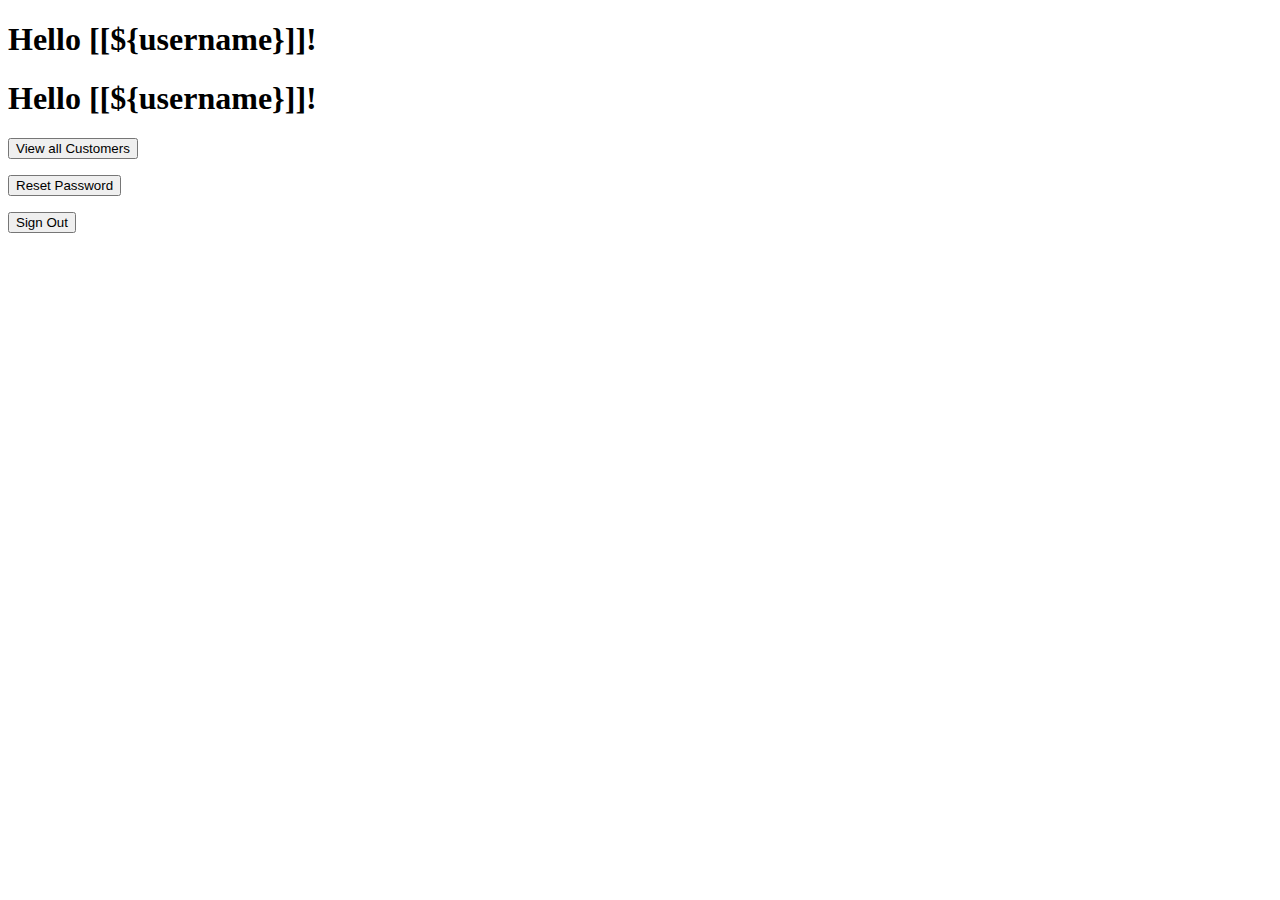
<file: src/main/resources/templates/index.html>
<!DOCTYPE html> 
<html xmlns="http://www.w3.org/1999/xhtml" xmlns:th="https://www.thymeleaf.org" xmlns:sec="https://www.thymeleaf.org/thymeleaf-extras-springsecurity3"> 
   <head> 
      <title>Enterprise Management System</title> 
      <link rel="stylesheet" 
        href="https://cdn.jsdelivr.net/npm/bootstrap@4.1.3/dist/css/bootstrap.min.css" 
        integrity="sha384-MCw98/SFnGE8fJT3GXwEOngsV7Zt27NXFoaoApmYm81iuXoPkFOJwJ8ERdknLPMO" 
        crossorigin="anonymous">
   </head>
   <body>
   		<div class="container my-2">
   			<div th:if="${justLoggedIn}">
	        	<h1 th:inline="text">Hello [[${username}]]!</h1>
	      	</div> 
	      	<div th:if="${justRegistered}">
	        	<h1 th:inline="text">Hello [[${username}]]!</h1>
	      	</div>
	      <p></p>
	      <form th:action="@{/customers/getall}" method="get"> 
	         <input name="viewall" type="submit" value="View all Customers"/> 
	      </form>
	      <p></p>
	      <form th:action="@{/redirectToReset}" method="get"> 
	         <input name="reset" type="submit" value="Reset Password"/> 
	      </form>
	      <p></p>
	      <form th:action="@{/logout}" method="post"> 
	         <input name="logout" type="submit" value="Sign Out"/> 
	      </form>
   		</div>
      
   </body> 
</html>

<!--
<h1 th:inline="text">Hello [[${#httpServletRequest.remoteUser}]]</h1>
      <div th:if="${justRegistered}">
        <h1 th:inline="text">Hello [[${username}]]!</h1>
      </div>  
  -->
</file>
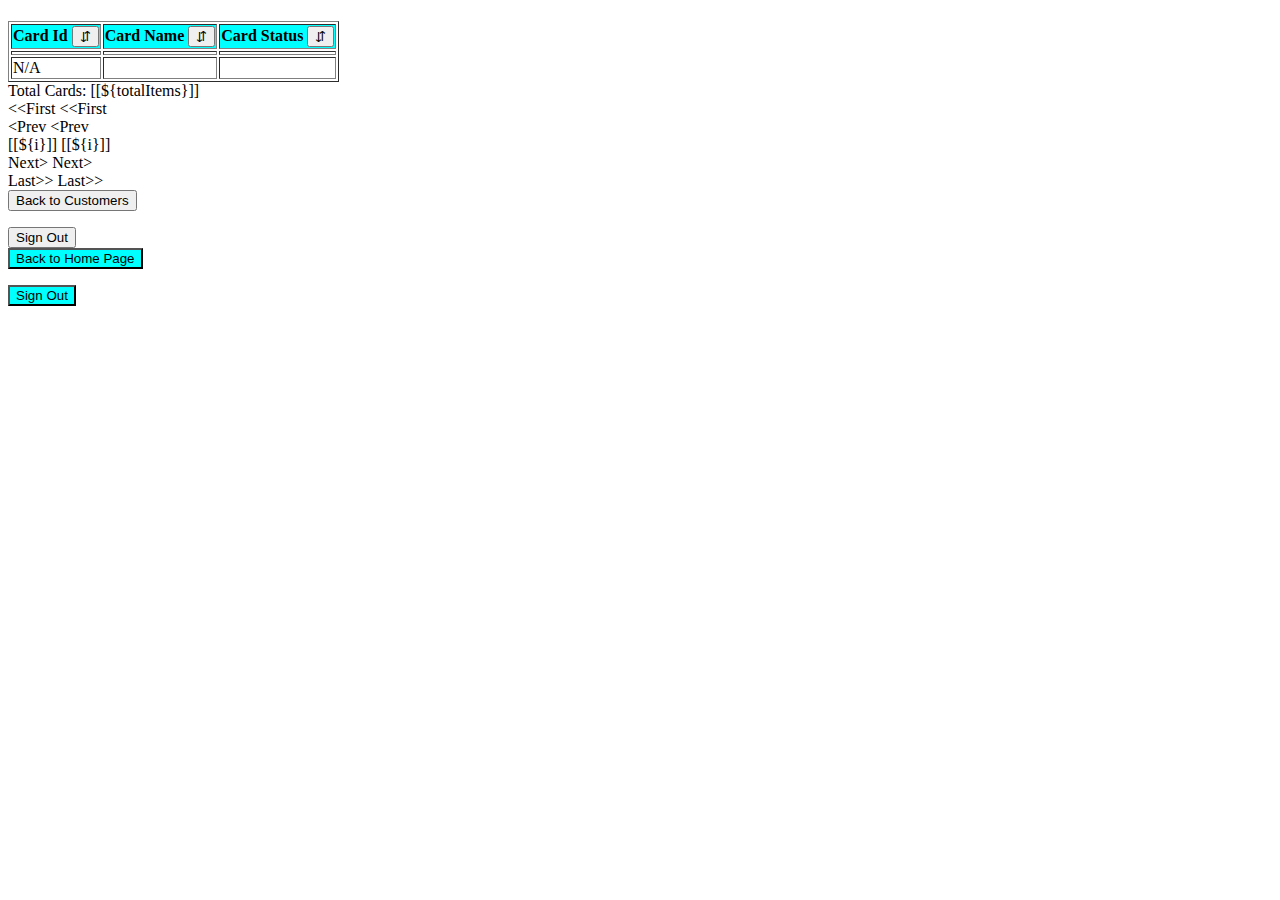
<file: src/main/resources/templates/cardsOfCustomer.html>
<!DOCTYPE html>
<html>
<head>
    <meta charset="UTF-8">
    <title>Customer cards</title>
    <link rel="stylesheet" 
        href="https://cdn.jsdelivr.net/npm/bootstrap@4.1.3/dist/css/bootstrap.min.css" 
        integrity="sha384-MCw98/SFnGE8fJT3GXwEOngsV7Zt27NXFoaoApmYm81iuXoPkFOJwJ8ERdknLPMO" 
        crossorigin="anonymous">
    <link rel="stylesheet" href="https://cdnjs.cloudflare.com/ajax/libs/font-awesome/5.15.3/css/all.min.css">
</head>
<body>
    <div class="container my-2">
    	<h1 th:text="'Cards of Customer - ' + ${customerId}"></h1>
        
        <table border=1 class="table table-striped table-responsive-md">
            <thead  style="background-color: #00ffff;">
                <tr>
                	<!-- Sorting by Card Id -->
					<th>
					    <a th:href="@{'/customers/'+${customerId}+'/getall/page/'+${currentPage}+'/cardId/'+${reverseSortDirection}}">
					        Card Id
					        <button type="button" class="sort-button">
					            &#8693;
					        </button>
					    </a>
					</th>
					<!-- Sorting by Card Name -->
					<th>
					    <a th:href="@{'/customers/'+${customerId}+'/getall/page/'+${currentPage}+'/aliasName/'+${reverseSortDirection}}">
					        Card Name
					        <button type="button" class="sort-button">
					            &#8693;
					        </button>
					    </a>
					</th>
					<!-- Sorting by Card Status -->
					<th>
					    <a th:href="@{'/customers/'+${customerId}+'/getall/page/'+${currentPage}+'/status/'+${reverseSortDirection}}">
					        Card Status
					        <button type="button" class="sort-button">
					            &#8693;
					        </button>
					    </a>
					</th>

                    <!-- Add more columns for other card details as needed -->
                </tr>
            </thead>
            <tbody>
                <tr th:each="card : ${cards}">
                    <td th:text="${card.cardId}"></td>
                    <td th:text="${card.aliasName}"></td>
                    <td th:text="${card.status}"></td>
                    <!-- Add more cells for other card details as needed -->
                </tr>
                <th:block th:if="${currentPage == totalPages and emptyCells != 0}">
		            <tr th:each="i:${#numbers.sequence(1, emptyCells)}">
		                <td>N/A</td>
		                <td></td>
		                <td></td>	
		            </tr>
		        </th:block>
            </tbody>
        </table>
        
        <div th:if="${totalPages >= 0}">
			<div class="row col-sm-10">
			    <div class="col-sm-5">
			        Total Cards: [[${totalItems}]]
			    </div>
			    <div class="mr-4">
			        <a th:if="${currentPage > 1}" th:href="@{'/customers/'+${customerId}+'/getall/page/1/'+${sortField}+'/'+${direction}}">&lt;&lt;First</a>
			        <span th:unless="${currentPage > 1}">&lt;&lt;First</span>
			    </div>
			    <div class="mr-4">
			        <a th:if="${currentPage > 1}" th:href="@{'/customers/'+${customerId}+'/getall/page/'+${currentPage-1}+'/'+${sortField}+'/'+${direction}}">&lt;Prev</a>
			        <span th:unless="${currentPage > 1}">&lt;Prev</span>
			    </div>
			        <span class="mr-2" th:each="i:${#numbers.sequence(1,totalPages)}">
			            <a th:if="${currentPage != i}" th:href="@{'/customers/'+${customerId}+'/getall/page/'+${i}+'/'+${sortField}+'/'+${direction}}" class="page-number-link">[[${i}]]</a>
			            <span th:unless="${currentPage != i}">[[${i}]]</span> &nbsp;
			        </span>
			    <div class="mr-4">
			        <a th:if="${currentPage < totalPages}" th:href="@{'/customers/'+${customerId}+'/getall/page/'+${currentPage+1}+'/'+${sortField}+'/'+${direction}}">Next&gt;</a>
			        <span th:unless="${currentPage < totalPages}">Next&gt;</span>
			    </div>
			    <div class="mr-4">
			        <a th:if="${currentPage < totalPages}" th:href="@{'/customers/'+${customerId}+'/getall/page/'+${totalPages}+'/'+${sortField}+'/'+${direction}}">Last&gt;&gt;</a>
			        <span th:unless="${currentPage < totalPages}">Last&gt;&gt;</span>
			    </div>
			</div>
		</div>
        
        <div th:if="${fromUser}">
	        <form th:action="@{/customers/getall}" method="get">
	    		<input name="index" type="submit" value="Back to Customers"/> 
		    </form>
		    <p></p>
			<form th:action="@{/logout}" method="post"> 
		        <input name="logout" type="submit" value="Sign Out"/> 
		    </form>
		</div>
		<div th:if="${fromCustomer}">
	        <form th:action="@{/redirectToMemberView}" method="get">
	    		<input style="background-color: #00ffff;" name="index" type="submit" value="Back to Home Page"/> 
		    </form>
		    <p></p>
			<form th:action="@{/logout}" method="post"> 
		        <input style="background-color: #00ffff;" name="logout" type="submit" value="Sign Out"/> 
		    </form>
		</div>
    </div>
    
</body>
</html>
</file>
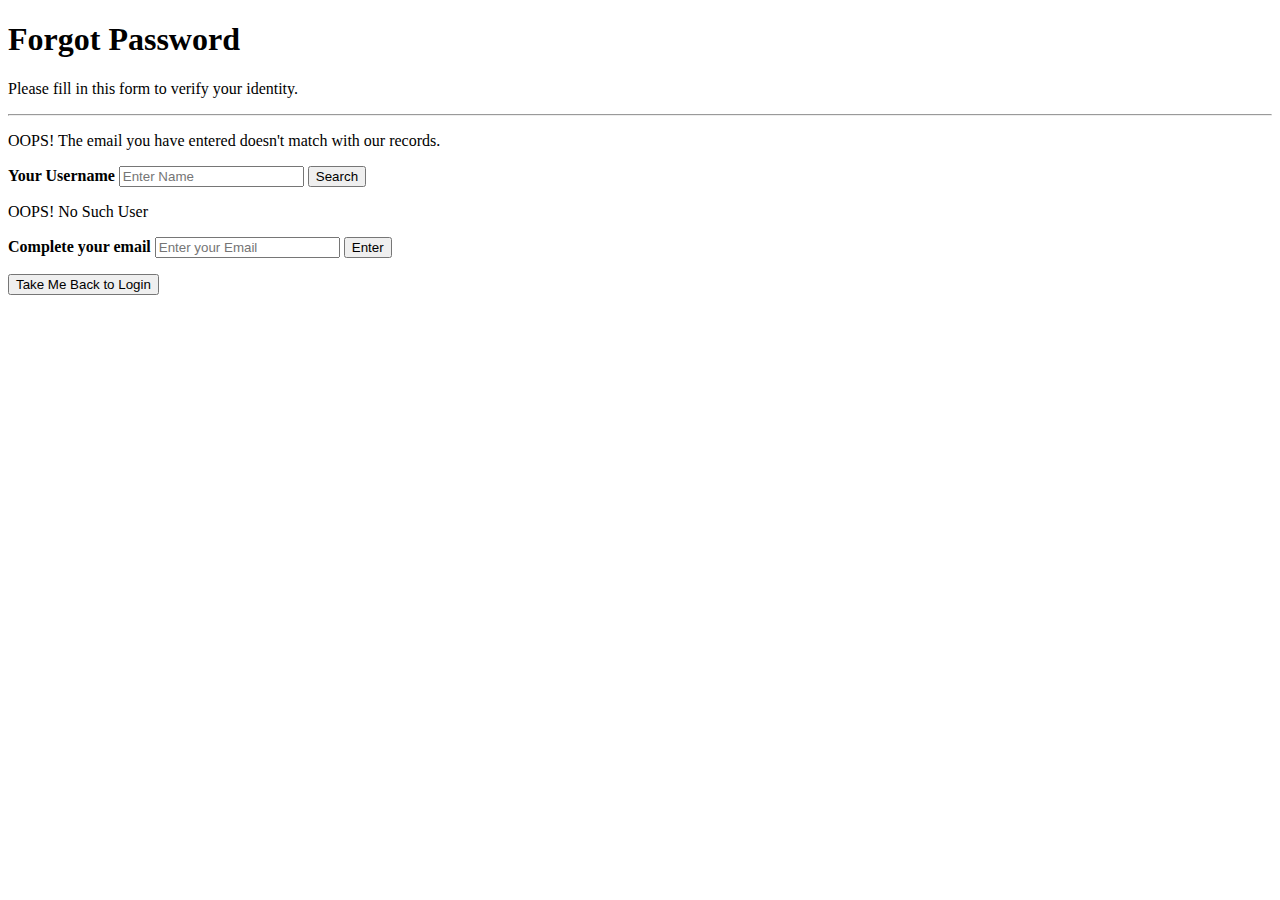
<file: src/main/resources/templates/forgot.html>
<!DOCTYPE html> 
<html xmlns="http://www.w3.org/1999/xhtml" xmlns:th="https://www.thymeleaf.org" xmlns:sec="https://www.thymeleaf.org/thymeleaf-extras-springsecurity3"> 
   <head> 
      <meta charset="ISO-8859-1"> 
      <title>Enterprise - Forgot Pass</title>
      <link rel="stylesheet" 
        href="https://cdn.jsdelivr.net/npm/bootstrap@4.1.3/dist/css/bootstrap.min.css" 
        integrity="sha384-MCw98/SFnGE8fJT3GXwEOngsV7Zt27NXFoaoApmYm81iuXoPkFOJwJ8ERdknLPMO" 
        crossorigin="anonymous">
   </head> 
   <body> 
      <div class="container my-2">
      	<form action="/forgot" method="post"> 
         <div class="container"> 
            <h1>Forgot Password</h1> 
            <p>Please fill in this form to verify your identity.</p> 
            <hr>
			<div th:if="${noMatch}">
				<p></p>
				<p>OOPS! The email you have entered doesn't match with our records.</p>				 
			</div>
			<label for="user"><b>Your Username</b></label> 
            <input type="text" placeholder="Enter Name" name="username" id="username" required>
            <button type="submit" class="registerbtn">Search</button> 
			<div th:if="${noUser}">
				<p>OOPS! No Such User</p>
			</div>
			
         </div> 

      	</form>
      	<form action="/verify" method="post"> 
         <div class="container"> 
            <div th:if="${proceedToVerify}">
				<label for="user"><b>Complete your email <span th:text="${encodedEmail}"></span></b></label>
            	<input type="password" placeholder="Enter your Email" name="cem" id="cem" required>
            	<button type="submit" class="registerbtn">Enter</button> 
			</div>
         </div> 

      	</form> 
      	<form th:action="@{/login}" method="get">
         	<div>
      			<p></p>
      			<p></p>
        		<input type="submit" value="Take Me Back to Login" />
     	 	</div>
      	</form>
      </div>
   </body> 
</html>
</file>
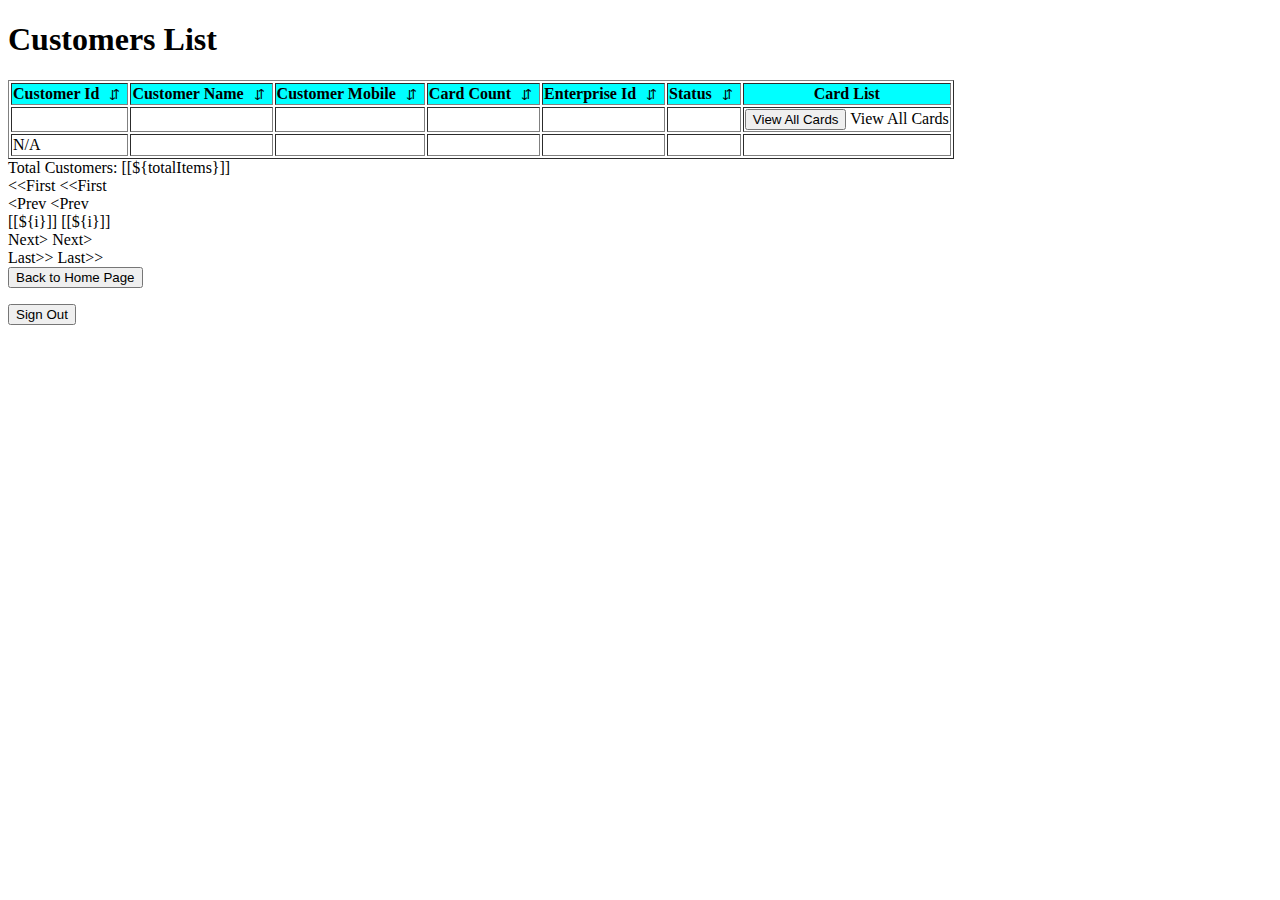
<file: src/main/resources/templates/getallPage.html>
<!DOCTYPE html>
<html>
<head>
<style>
    .link-divs {
        text-align: right;
    }
    .sort-button {
    background-color: transparent;
    border: none;
    cursor: pointer;
}

.sort-button i {
    margin: 0 5px;
}
</style>
<meta charset="UTF-8">
<title>Get All Customers Paginated</title>
<!-- <link rel="stylesheet" href="styles.css">   -->
<link rel="stylesheet" 
	href="https://cdn.jsdelivr.net/npm/bootstrap@4.1.3/dist/css/bootstrap.min.css" 
		integrity="sha384-MCw98/SFnGE8fJT3GXwEOngsV7Zt27NXFoaoApmYm81iuXoPkFOJwJ8ERdknLPMO" 
		crossorigin="anonymous">
<link rel="stylesheet" href="https://cdnjs.cloudflare.com/ajax/libs/font-awesome/5.15.3/css/all.min.css">
</head>
<body>
	<div class="container my-2">
		<h1>Customers List</h1>
		<table border=1 class="table table-striped table-responsive-md">
			<thead style="background-color: #00ffff;">
				<tr>
					<th>
			            <a th:href="@{'/customers/getall/page/'+${currentPage}+'/customerId/'+${reverseSortDirection}}">
			                Customer Id
			                <button type="button" class="sort-button">
			                    &#8693;
			                </button>
			            </a>
			        </th>
			        <th>
			            <a th:href="@{'/customers/getall/page/'+${currentPage}+'/customerName/'+${reverseSortDirection}}">
			                Customer Name
			                <button type="button" class="sort-button">
			                    &#8693;
			                </button>
			            </a>
			        </th>
			        <th>
			            <a th:href="@{'/customers/getall/page/'+${currentPage}+'/customerMobile/'+${reverseSortDirection}}">
			                Customer Mobile
			                <button type="button" class="sort-button">
			                    &#8693;
			                </button>
			            </a>
			        </th>
			        <th>
			            <a th:href="@{'/customers/getall/page/'+${currentPage}+'/cardCount/'+${reverseSortDirection}}">
			                Card Count
			                <button type="button" class="sort-button">
			                    &#8693;
			                </button>
			            </a>
			        </th>
			        <th>
			            <a th:href="@{'/customers/getall/page/'+${currentPage}+'/enterpriseId/'+${reverseSortDirection}}">
			                Enterprise Id
			                <button type="button" class="sort-button">
			                    &#8693;
			                </button>
			            </a>
			        </th>
			        <th>
			            <a th:href="@{'/customers/getall/page/'+${currentPage}+'/status/'+${reverseSortDirection}}">
			                Status
			                <button type="button" class="sort-button">
			                    &#8693;
			                </button>
			            </a>
			        </th>
					<th>Card List</th>
				</tr>
			</thead>
			<tbody>
				<tr th:each="customer : ${listCustomers}">
					<td th:text="${customer.customerId}"></td>
					<td th:text="${customer.customerName}"></td>
					<td th:text="${customer.customerMobile}"></td>
					<td th:text="${customer.cardCount}"></td>
					<td th:text="${customer.enterpriseId}"></td>
					<td th:text="${customer.status}"></td>
					<td>
						<form th:action="@{/cardsOfCustomer}" method="get">
			                <input type="hidden" name="customerId" th:value="${customer.customerId}" />
			                <span th:if="${customer.cardCount > 0}">
			                    <button type="submit">View All Cards</button>
			                </span>
			                <span th:unless="${customer.cardCount > 0}">
			                    <span>View All Cards</span>
			                </span>
			            </form>
					</td>				
				</tr>
				<th:block th:if="${currentPage == totalPages and emptyCells != 0}">
		            <tr th:each="i:${#numbers.sequence(1, emptyCells)}">
		                <td>N/A</td>
		                <td></td>
		                <td></td>
		                <td></td>
		                <td></td>
		                <td></td>
		                <td></td>	
		            </tr>
		        </th:block>
			</tbody>
			
		</table>
		
		<div th:if="${totalPages > 1}">
			<div class="row col-sm-10">
			    <div class="col-sm-5">
			        Total Customers: [[${totalItems}]]
			    </div>
			    <div class="mr-4">
			        <a th:if="${currentPage > 1}" th:href="@{'/customers/getall/page/1/'+${sortField}+'/'+${direction}}">&lt;&lt;First</a>
			        <span th:unless="${currentPage > 1}">&lt;&lt;First</span>
			    </div>
			    <div class="mr-4">
			        <a th:if="${currentPage > 1}" th:href="@{'/customers/getall/page/'+${currentPage-1}+'/'+${sortField}+'/'+${direction}}">&lt;Prev</a>
			        <span th:unless="${currentPage > 1}">&lt;Prev</span>
			    </div>
			        <span class="mr-2" th:each="i:${#numbers.sequence(1,totalPages)}">
			            <a th:if="${currentPage != i}" th:href="@{'/customers/getall/page/'+${i}+'/'+${sortField}+'/'+${direction}}" class="page-number-link">[[${i}]]</a>
			            <span th:unless="${currentPage != i}">[[${i}]]</span> &nbsp;
			        </span>
			    <div class="mr-4">
			        <a th:if="${currentPage < totalPages}" th:href="@{'/customers/getall/page/'+${currentPage+1}+'/'+${sortField}+'/'+${direction}}">Next&gt;</a>
			        <span th:unless="${currentPage < totalPages}">Next&gt;</span>
			    </div>
			    <div class="mr-4">
			        <a th:if="${currentPage < totalPages}" th:href="@{'/customers/getall/page/'+${totalPages}+'/'+${sortField}+'/'+${direction}}">Last&gt;&gt;</a>
			        <span th:unless="${currentPage < totalPages}">Last&gt;&gt;</span>
			    </div>
			</div>
		</div>
		
		<form th:action="@{/}" method="get">
	    	<input name="index" type="submit" value="Back to Home Page"/> 
	    </form>
	    <p></p>
		<form th:action="@{/logout}" method="post"> 
	        <input name="logout" type="submit" value="Sign Out"/> 
	    </form>
	</div>
    
</body>
</html>
</file>
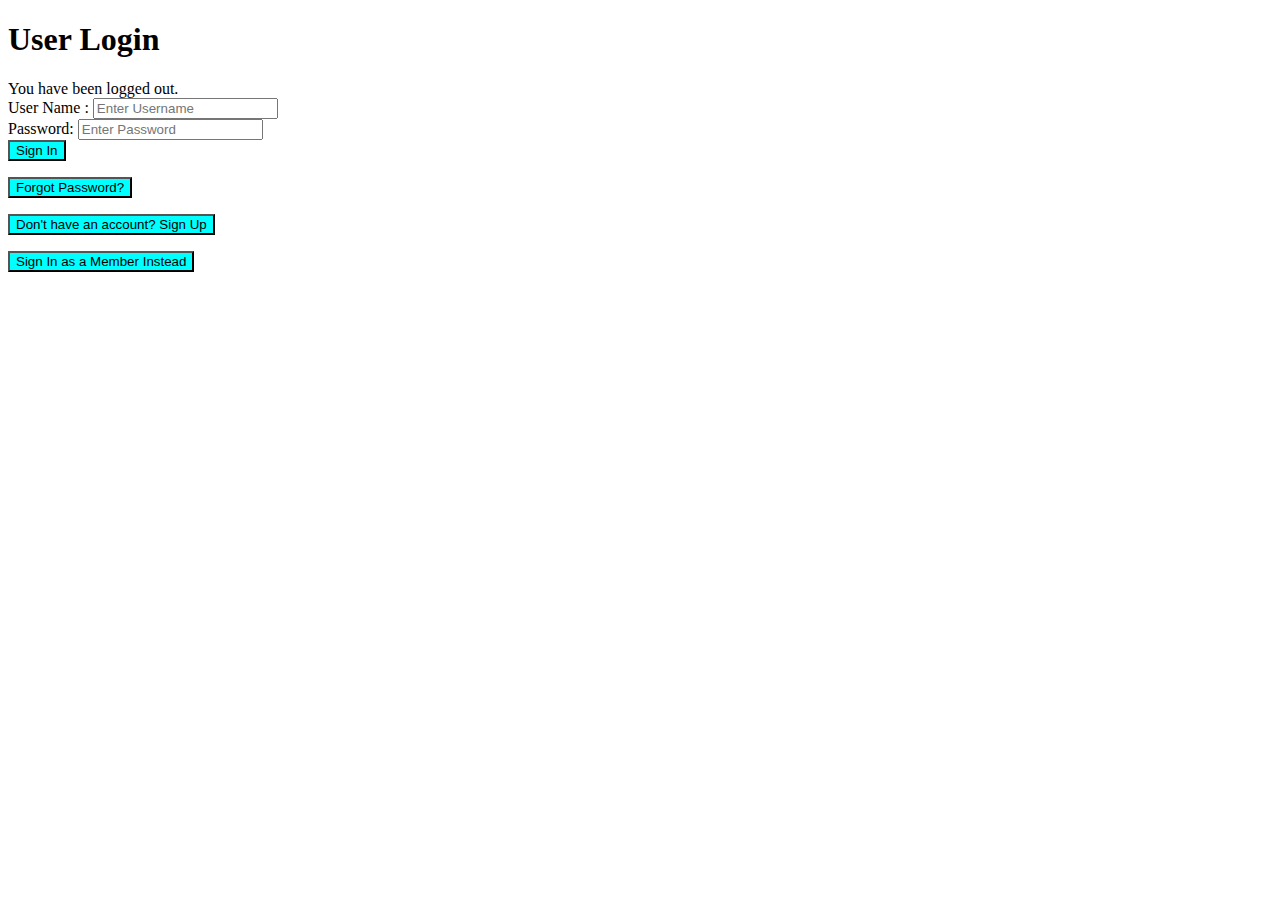
<file: src/main/resources/templates/login.html>
<!DOCTYPE html>
<html xmlns="http://www.w3.org/1999/xhtml" xmlns:th="https://www.thymeleaf.org" xmlns:sec="https://www.thymeleaf.org/thymeleaf-extras-springsecurity3">
   <head>
      <title>Enterprise Login</title>
      <link rel="stylesheet" 
        href="https://cdn.jsdelivr.net/npm/bootstrap@4.1.3/dist/css/bootstrap.min.css" 
        integrity="sha384-MCw98/SFnGE8fJT3GXwEOngsV7Zt27NXFoaoApmYm81iuXoPkFOJwJ8ERdknLPMO" 
        crossorigin="anonymous">
   </head>
   <body>
   		<div class="container my-2">
   			<h1>User Login</h1> 
	   		<div th:if="${param.error}">
			<div th:if="${session.error}">
			    <div class="alert alert-danger" th:text="${session.error}"></div>
			</div>
	      </div>
	      <div th:if="${param.logout}">You have been logged out.</div>
	      <form th:action="@{/login}" method="post">
	         <div>
	            <label>User Name : <input type="text" placeholder="Enter Username" name="username" /></label>
	         </div>
	         <div>
	            <label>Password: <input type="password" placeholder="Enter Password" name="password" /></label>
	         </div>
	         <div>
	            <input style="background-color: #00ffff;" type="submit" value="Sign In" />
	         </div>
	      </form>
	      <p></p>
	      <form th:action="@{/forgot}" method="get">
	         <div th:if="${param.error}">
				<div th:if="${session.error}">
				    <div><input style="background-color: #00ffff;" type="submit" value="Forgot Password?" /></div>
				</div>
		      </div>
	      </form>
	      <p></p>
	      <form th:action="@{/register}" method="get">
	         <div>
	        	<input style="background-color: #00ffff;" type="submit" value="Don't have an account? Sign Up" />
	     	 </div>
	      </form>
	      <p></p>	      
	      <form th:action="@{/member}" method="get">
	         <div>
	        	<input style="background-color: #00ffff;" type="submit" value="Sign In as a Member Instead" />
	     	 </div>
	      </form>
   		</div>      
   </body>
</html>
</file>
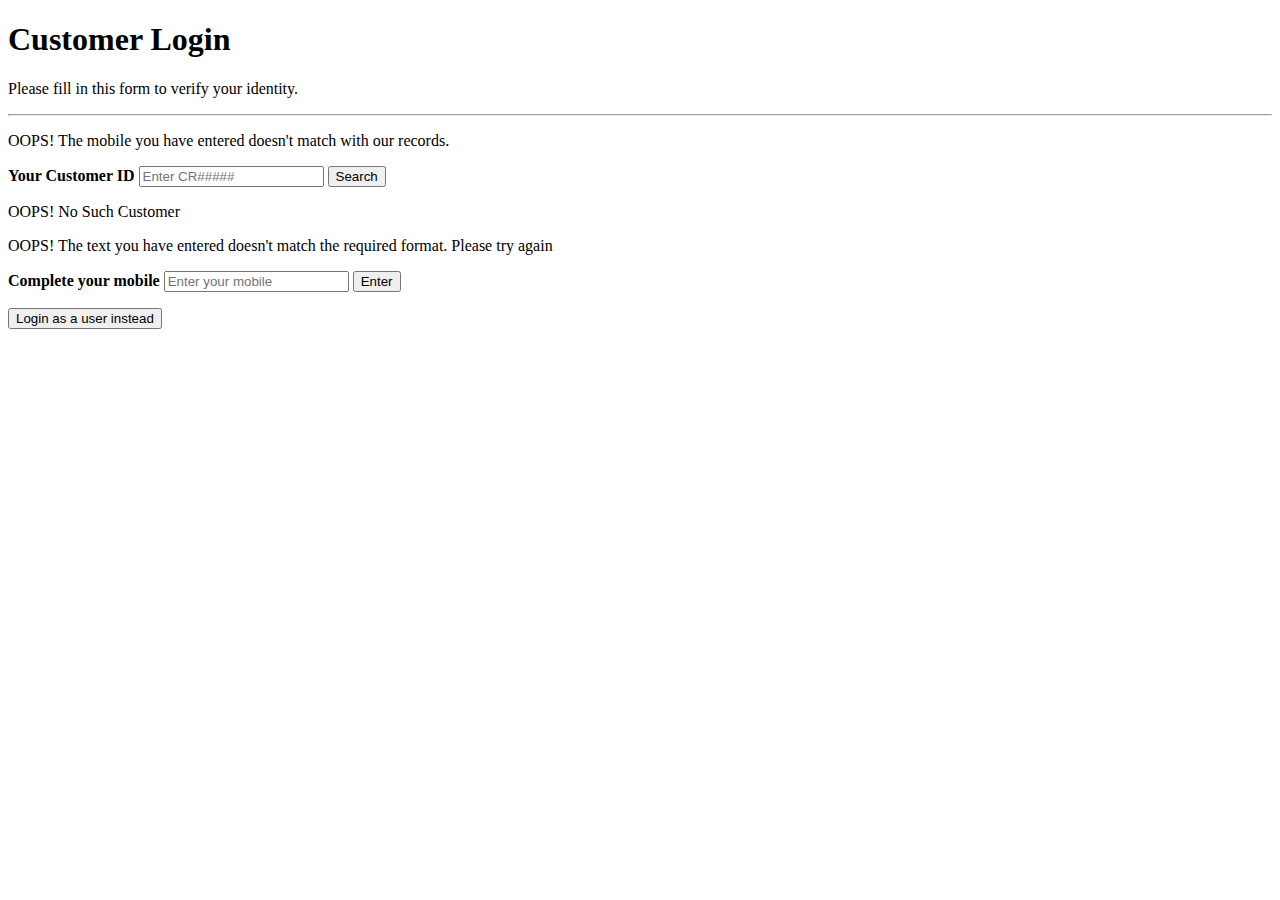
<file: src/main/resources/templates/member.html>
<!DOCTYPE html> 
<html xmlns="http://www.w3.org/1999/xhtml" xmlns:th="https://www.thymeleaf.org" xmlns:sec="https://www.thymeleaf.org/thymeleaf-extras-springsecurity3"> 
   <head> 
      <meta charset="ISO-8859-1"> 
      <title>Enterprise Customer Login</title>
      <link rel="stylesheet" 
        href="https://cdn.jsdelivr.net/npm/bootstrap@4.1.3/dist/css/bootstrap.min.css" 
        integrity="sha384-MCw98/SFnGE8fJT3GXwEOngsV7Zt27NXFoaoApmYm81iuXoPkFOJwJ8ERdknLPMO" 
        crossorigin="anonymous">
   </head> 
   <body> 
      <div class="container my-2">
      	<form action="/member" method="post"> 
         <div class="container"> 
            <h1>Customer Login</h1> 
            <p>Please fill in this form to verify your identity.</p> 
            <hr>
			<div th:if="${noMatch}">
				<p></p>
				<p>OOPS! The mobile you have entered doesn't match with our records.</p>				 
			</div>
			<label for="customer"><b>Your Customer ID</b></label> 
            <input type="text" placeholder="Enter CR#####" name="customer" id="customer" required>
            <button type="submit" class="registerbtn">Search</button> 
			<div th:if="${noCustomer}">
				<p>OOPS! No Such Customer</p>
			</div>
			<div th:if="${invalidFormat}">
				<p>OOPS! The text you have entered doesn't match the required format. Please try again</p>
			</div>
			
         </div> 

      	</form>
      	<form action="/mobileverify" method="post"> 
         <div class="container"> 
            <div th:if="${proceedToVerify}">
				<label for="customer"><b>Complete your mobile <span th:text="${encodedMobile}"></span></b></label>
            	<input type="password" placeholder="Enter your mobile" name="mobile" id="mobile" required>
            	<button type="submit" class="registerbtn">Enter</button> 
			</div>
         </div> 

      	</form> 
      	<form th:action="@{/login}" method="get">
         	<div>
      			<p></p>
      			<p></p>
        		<input type="submit" value="Login as a user instead" />
     	 	</div>
      	</form>
      </div>
   </body> 
</html>
</file>
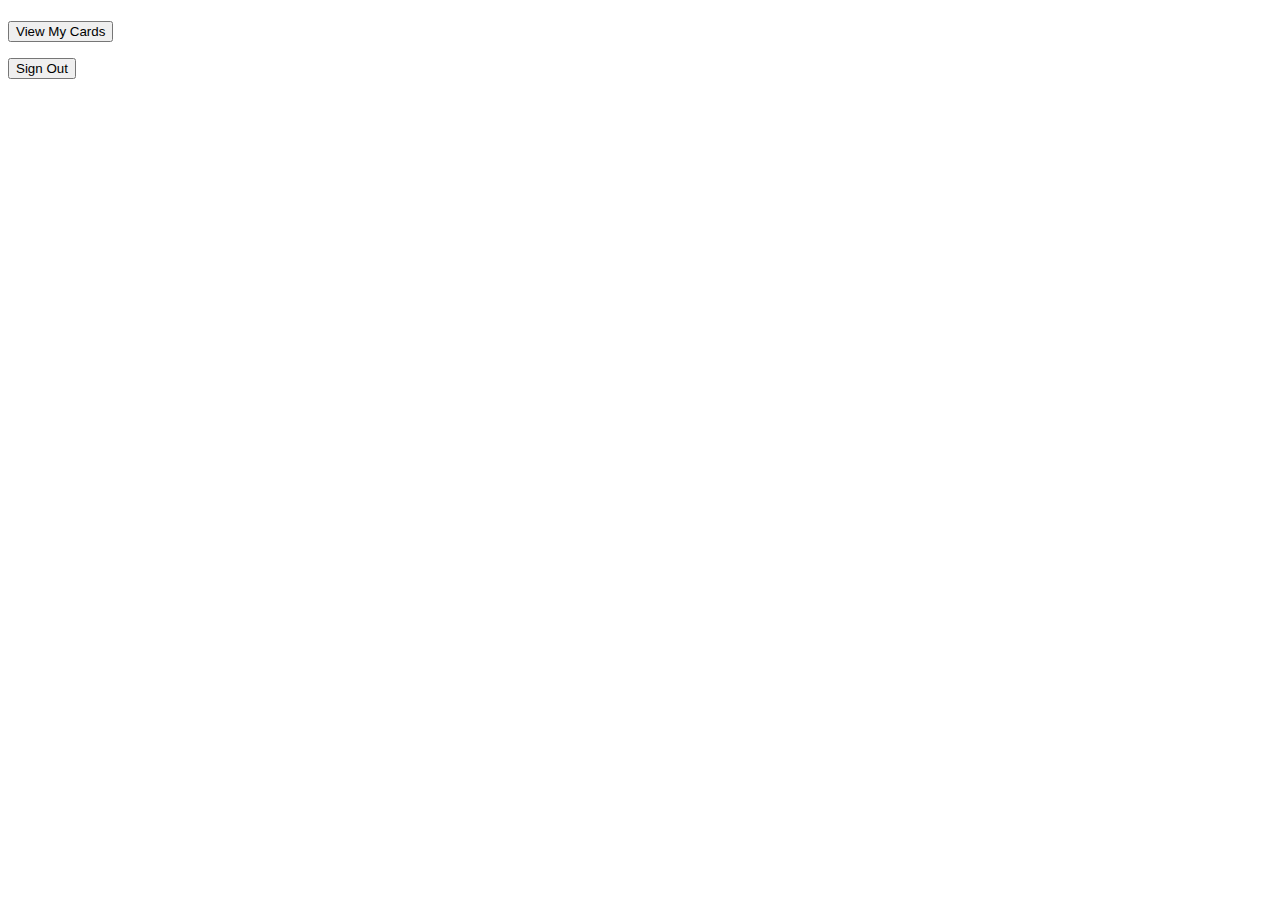
<file: src/main/resources/templates/memberView.html>
<!DOCTYPE html> 
<html xmlns="http://www.w3.org/1999/xhtml" xmlns:th="https://www.thymeleaf.org" xmlns:sec="https://www.thymeleaf.org/thymeleaf-extras-springsecurity3"> 
   <head> 
      <title>Enterprise Management System - Member</title> 
      <link rel="stylesheet" 
        href="https://cdn.jsdelivr.net/npm/bootstrap@4.1.3/dist/css/bootstrap.min.css" 
        integrity="sha384-MCw98/SFnGE8fJT3GXwEOngsV7Zt27NXFoaoApmYm81iuXoPkFOJwJ8ERdknLPMO" 
        crossorigin="anonymous">
   </head>
   <body>
   		<div class="container my-2">
		<h1 th:text="'Hello ' + ${customerName} + '!'"></h1>
	      <p></p>
	      <form th:action="@{/cardsOfCustomer}" method="get">
              <input type="hidden" name="customerId" th:value="${customerId}" />
              <button type="submit">View My Cards</button>
          </form>	
	      <p></p>
	      <form th:action="@{/logout}" method="post"> 
	         <input name="logout" type="submit" value="Sign Out"/> 
	      </form>
   		</div>
      
   </body> 
</html>

<!--
<h1 th:inline="text">Hello [[${#httpServletRequest.remoteUser}]]</h1>
      <div th:if="${justRegistered}">
        <h1 th:inline="text">Hello [[${username}]]!</h1>
      </div>  
  -->
</file>
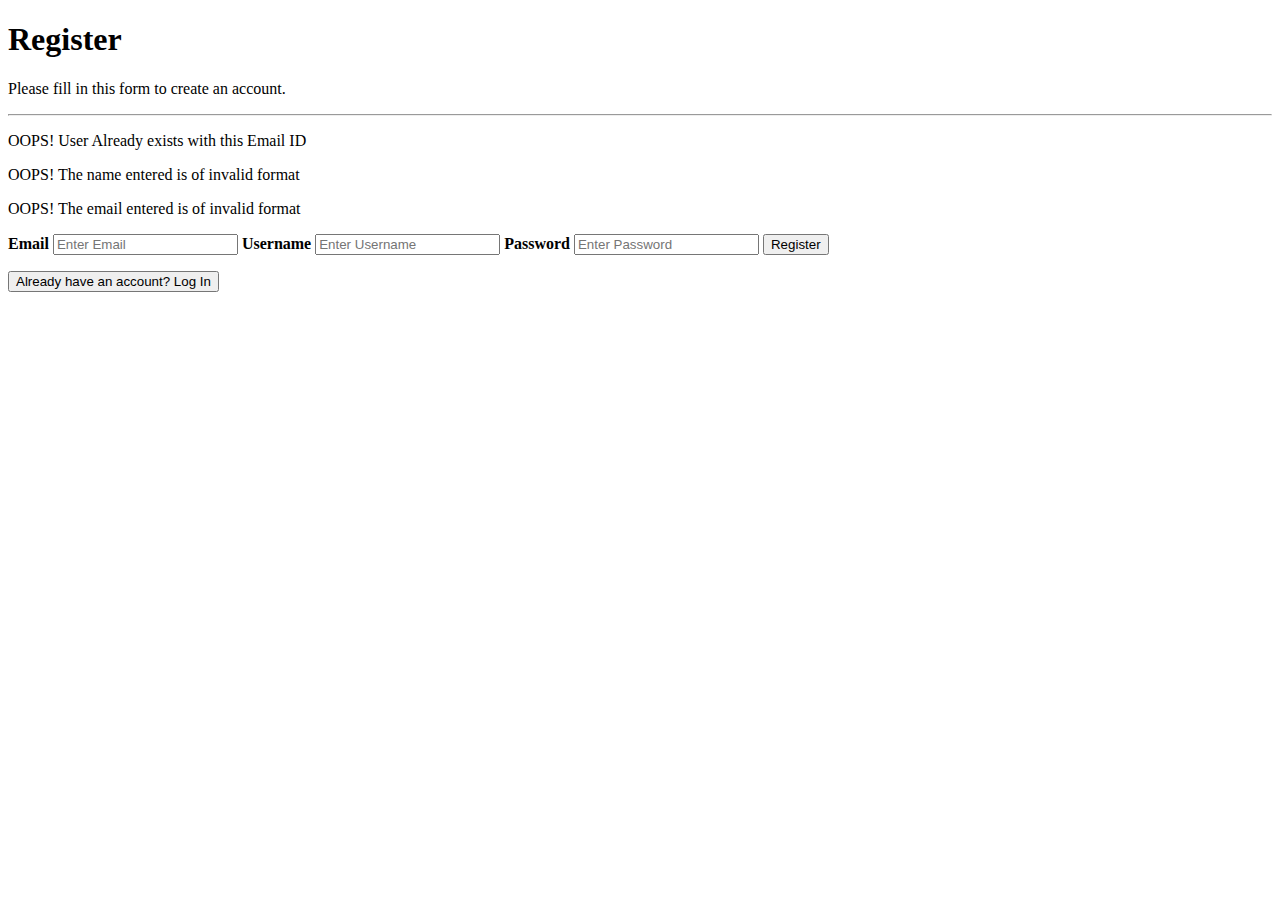
<file: src/main/resources/templates/register.html>
<!DOCTYPE html> 
<html xmlns="http://www.w3.org/1999/xhtml" xmlns:th="https://www.thymeleaf.org" xmlns:sec="https://www.thymeleaf.org/thymeleaf-extras-springsecurity3"> 
   <head> 
      <meta charset="ISO-8859-1"> 
      <title>Enterprise Register</title>
      <link rel="stylesheet" 
        href="https://cdn.jsdelivr.net/npm/bootstrap@4.1.3/dist/css/bootstrap.min.css" 
        integrity="sha384-MCw98/SFnGE8fJT3GXwEOngsV7Zt27NXFoaoApmYm81iuXoPkFOJwJ8ERdknLPMO" 
        crossorigin="anonymous">
   </head> 
   <body> 
      <div class="container my-2">
      	<form action="/register" method="post"> 
         <div class="container"> 
            <h1>Register</h1> 
            <p>Please fill in this form to create an account.</p> 
            <hr> 
			<p></p>
			<div th:if="${alreadyRegistered}">
				<p>OOPS! User Already exists with this Email ID</p>
			</div>
			<div th:if="${invalidNameFormat}">
				<p>OOPS! The name entered is of invalid format</p>
			</div>
			<div th:if="${invalidEmailFormat}">
				<p>OOPS! The email entered is of invalid format</p>
			</div>
			
			
			<label for="email"><b>Email</b></label> 
            <input type="text" placeholder="Enter Email" name="email" id="email" required> 
			
            <label for="username">
            <b>Username</b>
            </label> 
            <input type="text" placeholder="Enter Username" name="username" id="username" required> 

            <label for="password"><b>Password</b></label> 
            <input type="password" placeholder="Enter Password" name="password" id="password" required> 

            <button type="submit" class="registerbtn">Register</button> 
         </div> 

      	</form> 
      	<form th:action="@{/login}" method="get">
         	<div>
      			<p></p>
      			<p></p>
        		<input type="submit" value="Already have an account? Log In" />
     	 	</div>
      	</form>
      </div>
   </body> 
</html>
</file>
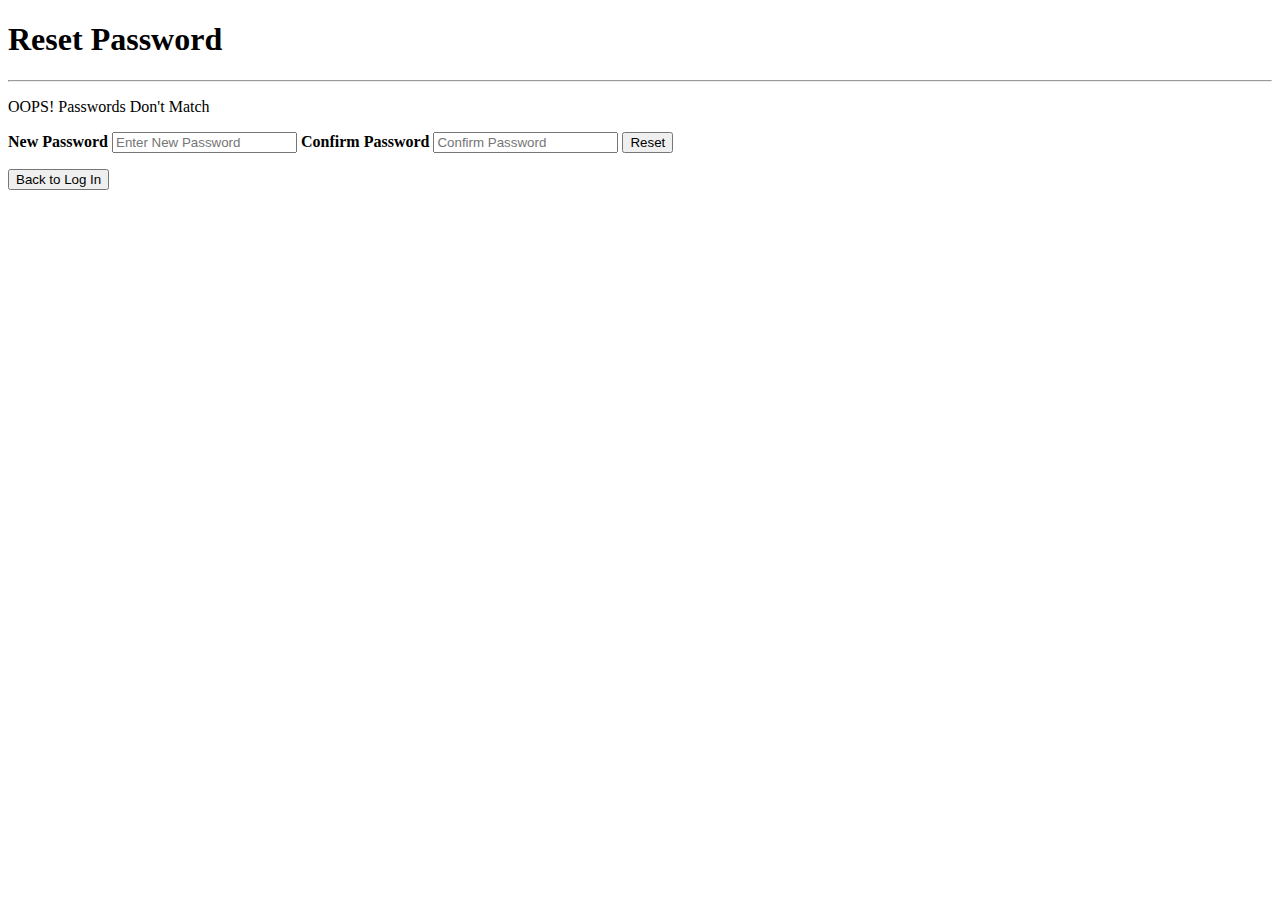
<file: src/main/resources/templates/reset.html>
<!DOCTYPE html> 
<html xmlns="http://www.w3.org/1999/xhtml" xmlns:th="https://www.thymeleaf.org" xmlns:sec="https://www.thymeleaf.org/thymeleaf-extras-springsecurity3"> 
   <head> 
      <meta charset="ISO-8859-1"> 
      <title>Enterprise Reset Password</title>
      <link rel="stylesheet" 
        href="https://cdn.jsdelivr.net/npm/bootstrap@4.1.3/dist/css/bootstrap.min.css" 
        integrity="sha384-MCw98/SFnGE8fJT3GXwEOngsV7Zt27NXFoaoApmYm81iuXoPkFOJwJ8ERdknLPMO" 
        crossorigin="anonymous">
   </head> 
   <body> 
      <div class="container my-2">
      	<form action="/reset" method="post"> 
         <div class="container"> 
            <h1>Reset Password</h1>
            <hr> 
			<p></p>
			<div th:if="${unmatchedPass}">
				<p>OOPS! Passwords Don't Match</p>
			</div>
			
            <label for="new"><b>New Password</b></label> 
            <input type="password" placeholder="Enter New Password" name="new" id="new" required> 

            <label for="confirm"><b>Confirm Password</b></label> 
            <input type="password" placeholder="Confirm Password" name="confirm" id="confirm" required> 

            <button type="submit" class="registerbtn">Reset</button> 
         </div> 

      	</form> 
      	<form th:action="@{/login}" method="get">
         	<div>
      			<p></p>
      			<p></p>
        		<input type="submit" value="Back to Log In" />
     	 	</div>
      	</form>
      </div>
   </body> 
</html>
</file>
<file: src/main/resources/templates/styles.css>
/*.page-number-link {
        margin-right: 10px; /* Adjust the value as needed 
    }
*/
</file>
